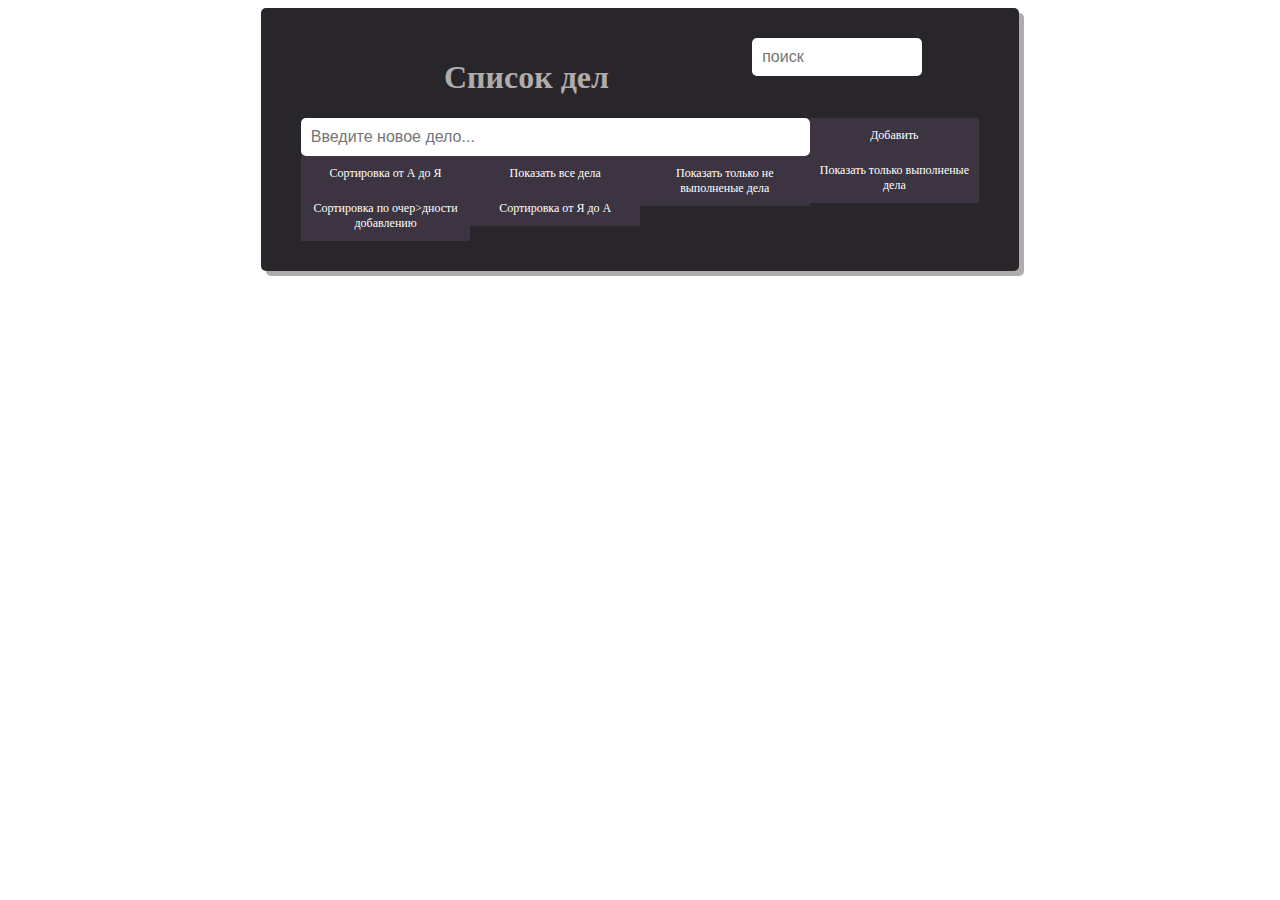
<file: index.html>
<!DOCTYPE html>
<html lang="en">
<head>
    <meta charset="UTF-8">
    <meta http-equiv="X-UA-Compatible" content="IE=edge">
    <meta name="viewport" content="width=device-width, initial-scale=1.0">
    <link rel="stylesheet" href="style.css">
    <title>ToDoList</title>
</head>
<body>
    <div class="wrapper">
        <div class="header">
            <div class="search"><input type="text" placeholder="поиск" ></div>

            <h1>Список дел</h1>

            <input type="text" placeholder="Введите новое дело..." id="toDoEl">
            <span class="addBtn" onclick="newElement()">Добавить</span>
            
            <span class="addBtn" onclick="sortCheck()">Показать только выполненые дела</span>
            <span class="addBtn" onclick="sortUnCheck()">Показать только не выполненые дела</span>
            <span class="addBtn" onclick="allAffairs()">Показать все дела</span>
            <span class="addBtn" onclick="po()">Сортировка от А до Я</span>
            <span class="addBtn" onclick="protiv()">Сортировка от Я до А</span>
            <span class="addBtn" onclick="rt()">Сортировка по очер>дности добавлению</span>
            
        </div>
        <ul id="list">
    
        </ul>
    </div>
</body>
<script src="script.js">
</script>
</html>
</file>
<file: style.css>
* {
    box-sizing: border-box;
}
.wrapper {
    width: 60%; 
    margin: 0 auto
}

ul {
    margin: 0;
    padding: 0;
    list-style: none;
}

ul li {
    cursor: pointer;
    position: relative;
    padding: 12px 8px 12px 40px;
    background: #E3A2EE;
    font-size: 18px;
    transition: 0.2s;
    -webkit-user-select: none;
    -moz-user-select: none;
    -ms-user-select: none;
    user-select: none;
    border-radius: 5px;
    margin-top: 55 px;
}

ul li:nth-child(odd) {
    background: #AC5FDB;
    margin-top: 55 px;
}

ul li:hover {
    background: rgb(137, 135, 135);
}

ul li.checked {
    background: #888;
    color: #fff;
    text-decoration: line-through;
}
ul li.checked::before {
    content: '';
    position: absolute;
    border-color: #fff;
    border-style: solid;
    border-width: 0 2px 2px 0;
    top: 10px;
    left: 16px;
    transform: rotate(45deg);
    height: 15px;
    width: 7px;
}
.close {
    position: absolute;
    right: 0;
    top: 0;
    padding: 12px 16px 12px 16px;
    border-radius: 5px;
}

.close:hover {
    background-color: #f44336;
    color: white;
}

.header {
    background-color: #29262B;
    padding: 30px 40px;
    color: rgb(175, 172, 172);
    text-align: center;
    border-radius: 5px;
    box-shadow: 5px 5px;
    margin-bottom: 10px;
}

.header:after {
    content: "";
    display: table;
    clear: both;
}

input {
    border: none;
    width: 75%;
    padding: 10px;
    float: left;
    font-size: 16px;
    border-radius: 5px;
}

.addBtn {
    padding: 10px;
    width: 25%;
    background: #3C3541;
    color: #ffffff;
    float: right;
    text-align: center;
    font-size: 12px;
    cursor: pointer;
    transition: 0.3s;
    border-radius: 15 px;
}

.addBtn:hover {
    background-color: rgb(95, 20, 216);
    
}
.search {
    padding: 10 px;
    float: right;
    border-radius: 30px;
}
</file>
